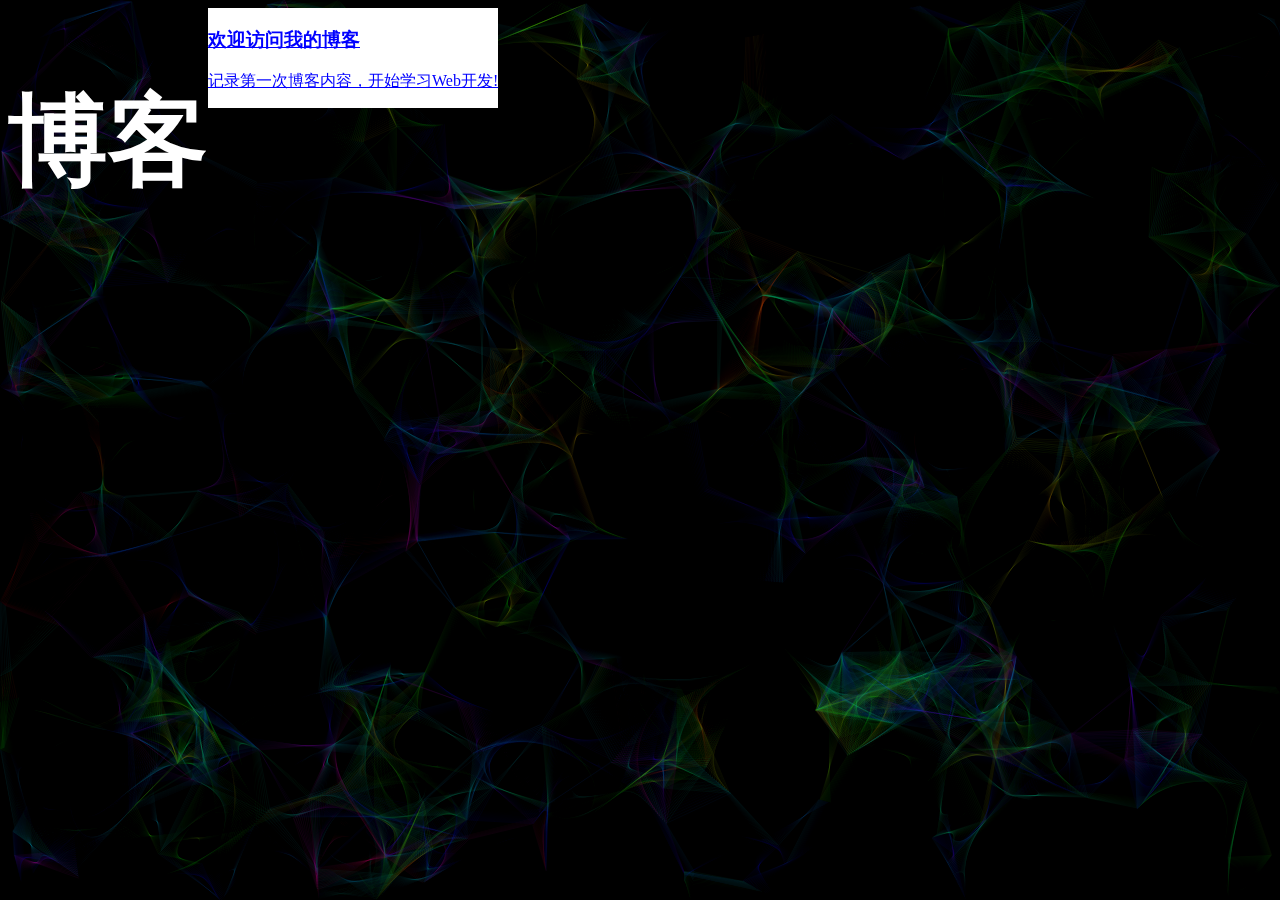
<file: index.html>
<!DOCTYPE HTML>
<html>
    <head>
        <title>MY BLOG</title>
		<link rel="stylesheet" type="text/css" href="css/index.css"/>
        <meta name="description" content="enjoy"/>
        <meta http-equiv="Content-Type" content="text/html; charset=UTF-8" />
    </head>
    <body>
        <canvas id=c></canvas>
        <script src="js/body_bg.js"></script>

        <div id="left_div">
            <h1 class="blog_title">博客</h1>
        </div>   
        <div id="right_div">
            <a href="html/blog.html" target="_blank">
                <h3>欢迎访问我的博客</h3>
                <p>记录第一次博客内容，开始学习Web开发!</p>
            </a>
        </div>      
        <!--
            顶部标题
        -->

    </body>
</html>
</file>
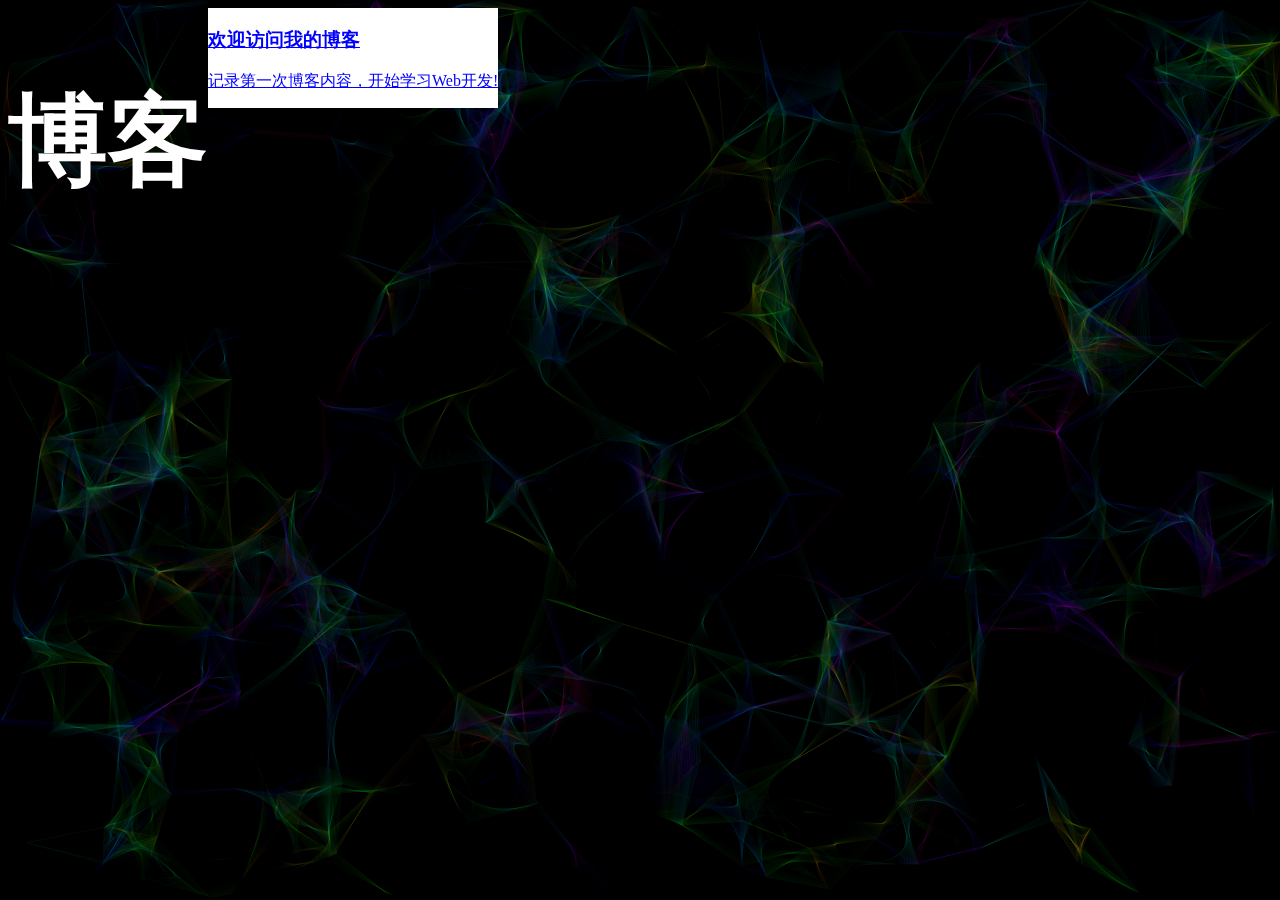
<file: html/index.html>
<!DOCTYPE HTML>
<html>
    <head>
        <title>MY BLOG</title>
		<link rel="stylesheet" type="text/css" href="../css/index.css"/>
        <meta name="description" content="enjoy"/>
        <meta http-equiv="Content-Type" content="text/html; charset=UTF-8" />
    </head>
    <body>
        <canvas id=c></canvas>
        <script src="../js/body_bg.js"></script>

        <div id="left_div">
            <h1 class="blog_title">博客</h1>
        </div>   
        <div id="right_div">
            <a href="../html/blog.html" target="_blank">
                <h3>欢迎访问我的博客</h3>
                <p>记录第一次博客内容，开始学习Web开发!</p>
            </a>
        </div>      
        <!--
            顶部标题
        -->

    </body>
</html>
</file>
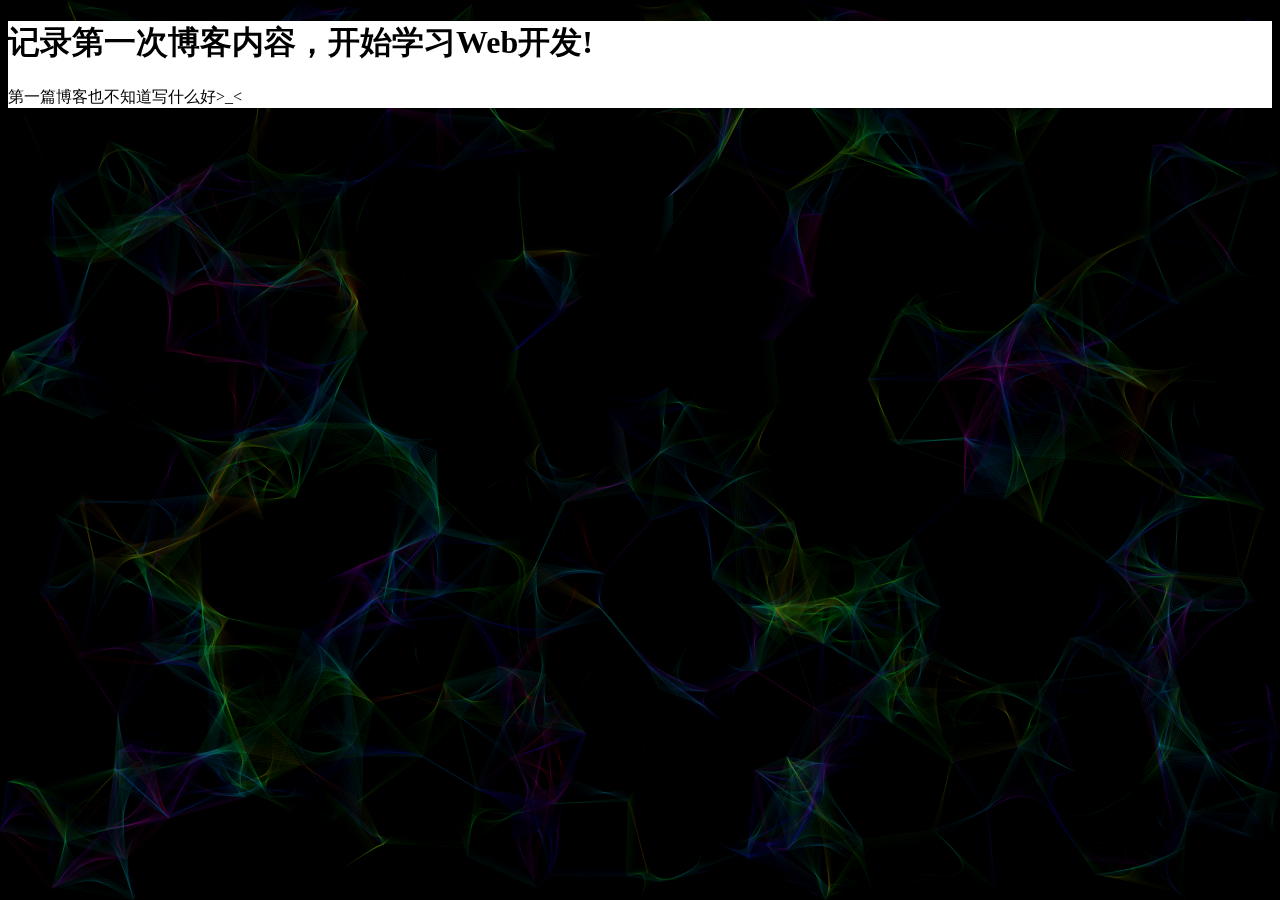
<file: blog/blog.html>
<!DOCTYPE HTML>
<html>
    <head>
        <title>浏览博客</title>
        <link rel="stylesheet" type="text/css" href="./blog.css"/>
        <meta name="description" content="enjoy"/>
        <meta http-equiv="Content-Type" content="text/html; charset=UTF-8" />
    </head>
    <body>
        <canvas id=c></canvas>
        <script src="../js/body_bg.js"></script>

        <div id="content_div">
            <h1>记录第一次博客内容，开始学习Web开发!</h1>
            <p>
                第一篇博客也不知道写什么好>_<
            </p>
        </div>      
    </body>
</html>
</file>
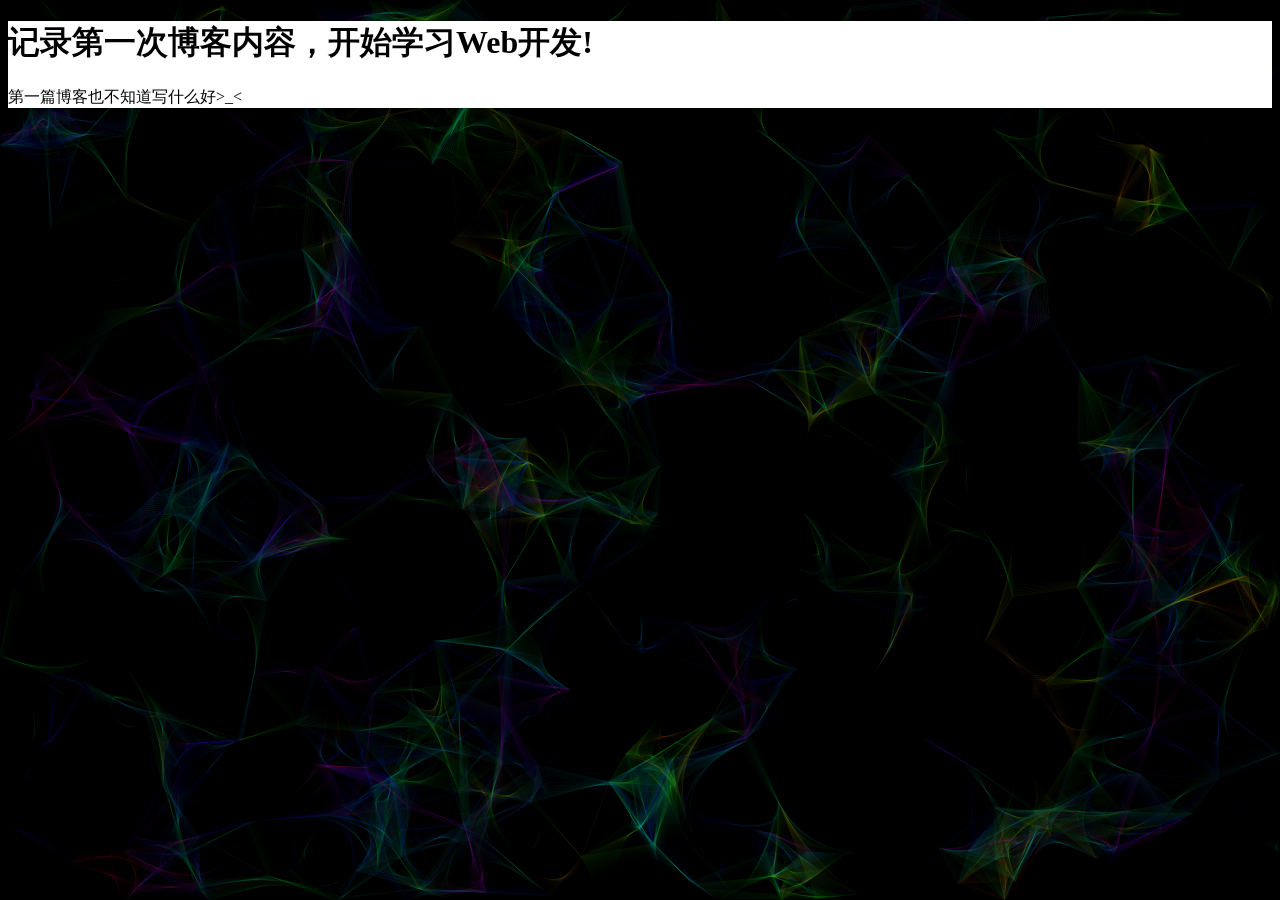
<file: html/blog.html>
<!DOCTYPE HTML>
<html>
    <head>
        <title>浏览博客</title>
        <link rel="stylesheet" type="text/css" href="../css/blog.css"/>
        <meta name="description" content="enjoy"/>
        <meta http-equiv="Content-Type" content="text/html; charset=UTF-8" />
    </head>
    <body>
        <canvas id=c></canvas>
        <script src="../js/body_bg.js"></script>

        <div id="content_div">
            <h1>记录第一次博客内容，开始学习Web开发!</h1>
            <p>
                第一篇博客也不知道写什么好>_<
            </p>
        </div>      
    </body>
</html>
</file>
<file: css/index.css>
canvas{
  position:absolute;
  top:0;
  left:0;
  background-color:black;
  z-index:-1;
}

a:link {color:#0000FF;}		/* 未被访问的链接 */
a:visited {color:#DDDDDD;}	/* 已被访问的链接 */
a:hover {color:#FF00FF;}	/* 鼠标指针移动到链接上 */
a:active {color:#FF0000;}	/* 正在被点击的链接 */ 

h1{
  text-align: center;
}

h1.blog_title{
	color:white;
	font-size:100px;
}

div#left_div{
  float: left;
}

div#right_div{
  float: left;
  background-color: white;
}
</file>
<file: blog/blog.css>
canvas{
  position:absolute;
  top:0;
  left:0;
  background-color:black;
  z-index:-1;
}

#content_div{
  background-color: white;
}
</file>
<file: css/blog.css>
canvas{
  position:absolute;
  top:0;
  left:0;
  background-color:black;
  z-index:-1;
}

#content_div{
  background-color: white;
}
</file>
